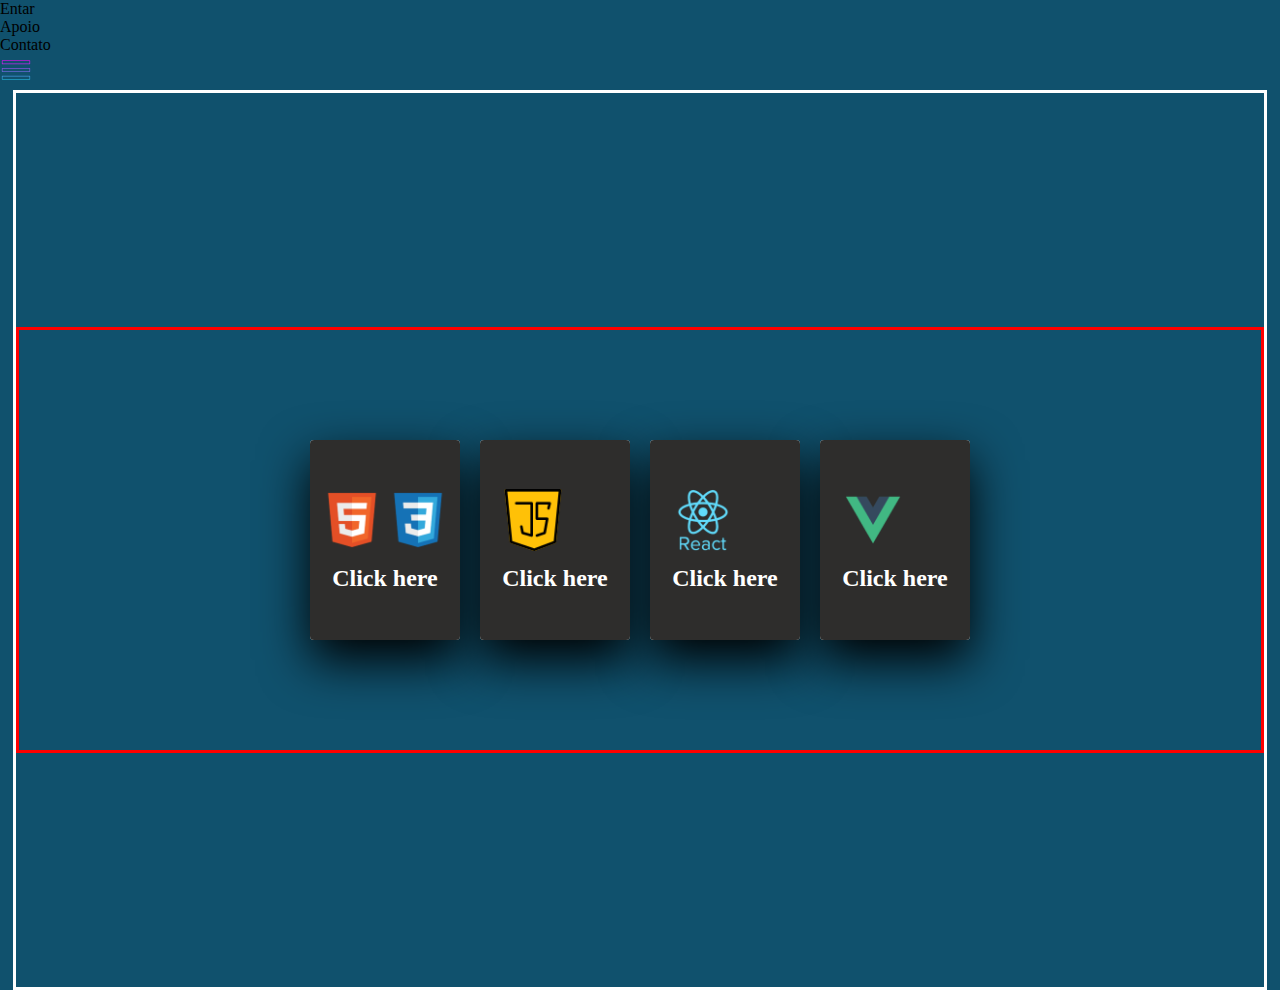
<file: teste.html>
<!DOCTYPE html>
<html lang="en">
<head>
    <meta charset="UTF-8">
    <meta http-equiv="X-UA-Compatible" content="IE=edge">
    <meta name="viewport" content="width=device-width, initial-scale=1.0">
    <title>Document</title>
</head>
<style>
    *{ margin: 0; padding: 0; box-sizing: border-box; 
       }
    body{ min-height: 100vh;
        background-color: #10516d;
      
    }



    
    
    .container-skills{ 
      
        width: 1400px;
        position: relative;
        display: flex;
        align-items: center;
        justify-content: center;
        border: solid red;
        flex-wrap: wrap;

    }
    .container-skills .cards-skills{
        position: relative;
        cursor: pointer;
        margin: 10px;
    }
    .container-skills .cards-skills .face-card{
        width: 150px;
        height: 200px;
        transition: 0.5s;
        border-radius: 4px;
    } 
    .container-skills .cards-skills .face-card.face01{
        position: relative;
        background-color: #2e2d2c;
        display: flex;
        justify-content: center;
        align-items: center;
        z-index: 1;
        transform: translateY(100px);
       
    }.container-skills .cards-skills:hover .face-card.face01{
        background-color: #f49621;
        transform: translatey(0px);

    }.container-skills .cards-skills .face-card.face01 .content{
        opacity: 0.5s;
        transition: 0.5s;
    }
    .container-skills .cards-skills:hover .face-card.face01 .content{
        opacity: 1s;
       
        
    }
    .container-skills .cards-skills .face-card.face01 .content img{
        max-width: 100px;
        
    } .container-skills .cards-skills .face-card.face01 .content h3{
        margin:  10px 0 0;
        color: #fff;
        text-align: center;
        font-size: 1.5em;

        
    } .container-skills .cards-skills .face-card.face02 {
        position: relative;
        background-color: #fff;
        display: flex;
        justify-content: center;
        align-items: center;
        padding: 20px;
        box-shadow: 0 20px 50px rgba(0, 0, 0,8 );
        transform: translateY(-100px);

    }
          
    .container-skills .cards-skills:hover .face-card.face02 {
        transform: translateY(0);
    }
    .container-skills .cards-skills .face-card.face02 .content a{
        margin: 15px 0 0;
        display: inline-block;
        text-decoration: none;
        font-weight: 900;
        color: #333;
        padding: 5px;
        border: 1px solid #333;
        transition: 0.4s;
    }
    .container-skills .cards-skills .face-card.face02 .content a:hover{
        border-radius: 10px;
    }
    
    .content>img{
        width: 62px;
        height: 62px;
    }
    .container-master-skills{
        margin: 0 auto;
        width: 98vw;
        height: 100vh;
        height: 100vh;
        border: solid white;
        display: flex;
        justify-content: center;
        align-items: center;
    }
    
</style>
<body>
    <nav id="navigator">
        <div class="content-nav-bar2">
            <ul class="listas">
                <li>Entar</li>
                <li>Apoio</li>
                <li>Contato</li>
            </ul>
          <img src="images/icons/novos icones/menu (1).png" alt="">
        </div>
    </nav>

    <div class="container-master-skills">
        <div class="container-skills">
            <div  class="cards-skills">
                <div class="face-card face01">
                    <div class="content">
                        <img src="images/icons front-end/html.png" alt="">
                        <img src="images/icons front-end/css.png" alt="">
                        <h3>Click here</h3>
                    </div>
                </div>
                <div class="face-card face02">
                    <div class="content">
                        <p>Habilidades em Desenvolvimento</p>
                    </div>
                </div>
            </div>
            <div  class="cards-skills">
                <div class="face-card face01">
                    <div class="content">
                        <img src="images/icons front-end/script-java.png" alt="">
                        <h3>Click here</h3>
                    </div>
                </div>
                <div class="face-card face02">
                    <div class="content">
                        <p>0% <br> conhecimento será adiquirido muito em breve.</p>
                    </div>
                </div>
        
            </div>
            <div  class="cards-skills">
                <div class="face-card face01">
                    <div class="content">
                        <img src="images/icons front-end/react.png" alt="">
                        <h3>Click here</h3>
                    </div>
                </div>
                <div class="face-card face02">
                    <div class="content">
                        <p>0% <br> conhecimento será adiquirido muito em breve.</p>
                    </div>
                </div>
        
            </div>
            <div  class="cards-skills">
                <div class="face-card face01">
                    <div class="content">
                        <img src="images/icons front-end/vue.png" alt="">
                        <h3>Click here</h3>
                    </div>
                </div>
                <div class="face-card face02">
                    <div class="content">
                        <p>0% <br> conhecimento será adiquirido muito em breve.</p>
                    </div>
                </div>
        
            </div>
        
        </div>
    </div>
    
</body>
</html>
</file>
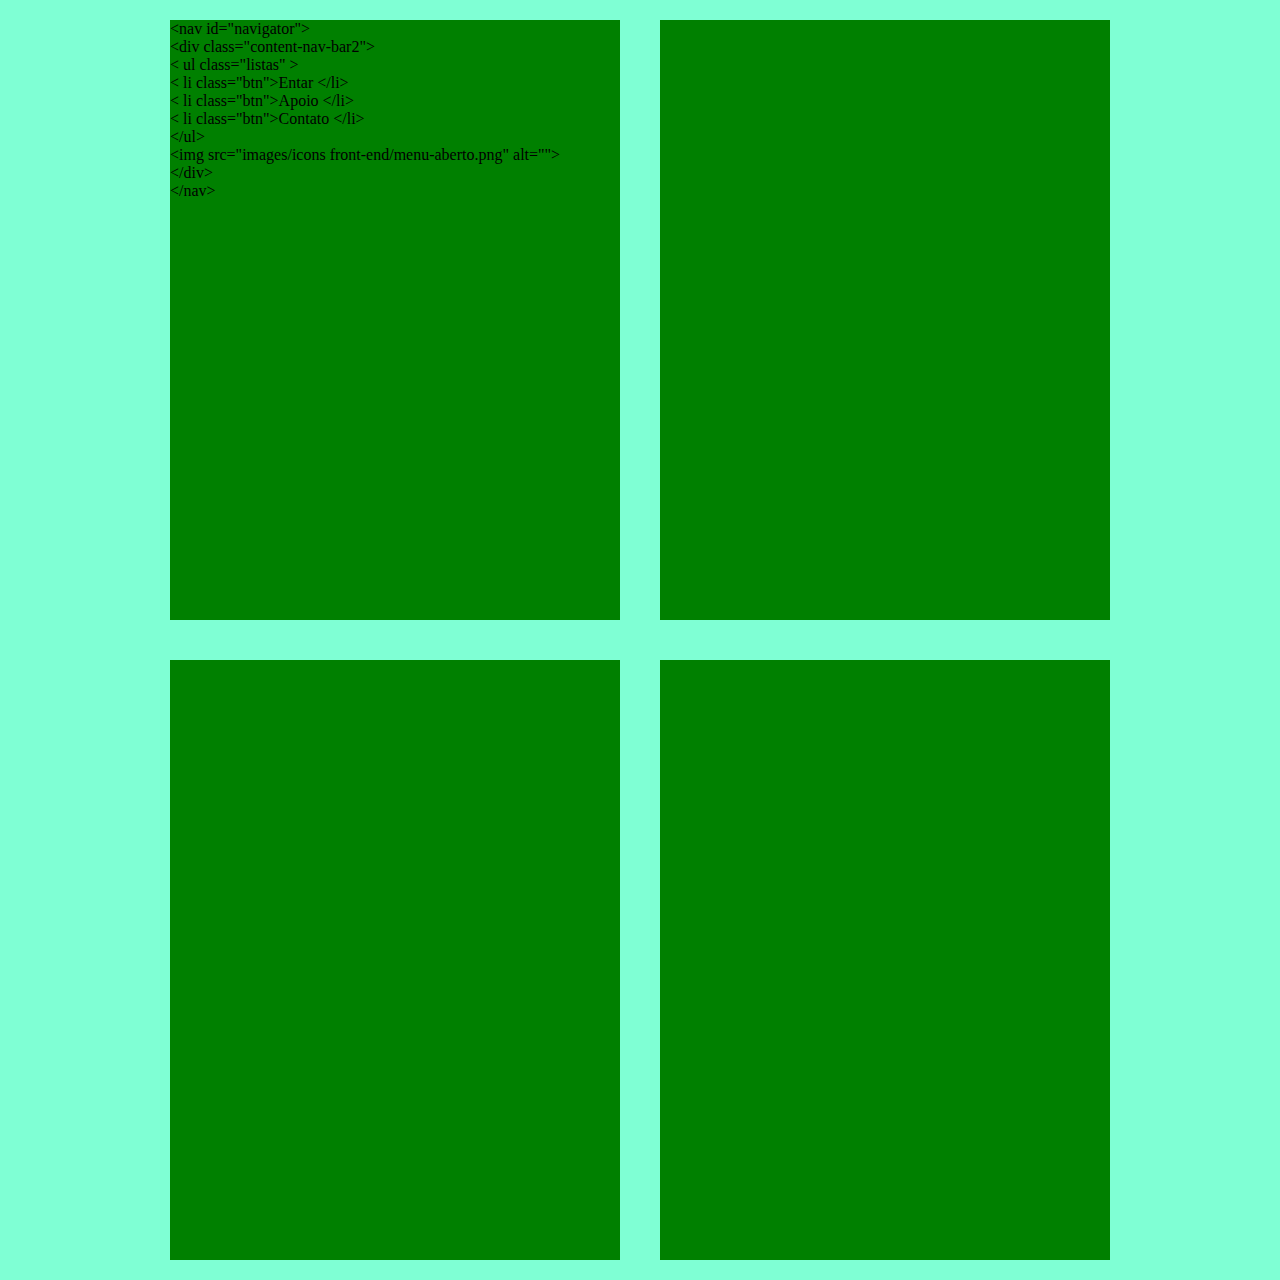
<file: code/code.html>
<!DOCTYPE html>
<html lang="en">
<head>
    <meta charset="UTF-8">
    <meta http-equiv="X-UA-Compatible" content="IE=edge">
    <meta name="viewport" content="width=device-width, initial-scale=1.0">
    <title>Document</title>
</head>
<style>
    *{
        margin: 0 auto;
        padding: 0;
        box-sizing: border-box;
    }
    main{
        display: flex;
        justify-content: center;
        align-items: center;
        flex-wrap: wrap;
        min-width: 100%;
        min-height: 100%;
        background-color: aquamarine;
    }
    .codigo{
        width: 450px;
        height: 600px;
        background-color: green;
        margin: 20px;
    }
    

</style>
<body>
    <main>
       <div class="codigo">
       
    &lt;nav id="navigator"&gt;<br>
    &lt;div class="content-nav-bar2"&gt;<br>
            &lt; ul class="listas" &gt;<br>
                &lt; li class="btn">Entar &lt;/li&gt;<br>
                &lt; li class="btn">Apoio &lt;/li&gt;<br>
                &lt; li class="btn">Contato &lt;/li&gt;<br>
            &lt;/ul&gt;<br>
            &lt;img src="images/icons front-end/menu-aberto.png" alt=""&gt;<br>
        &lt;/div&gt;<br>
    &lt;/nav&gt;
       
       </div>
       <div class="codigo"></div>
       <div class="codigo"></div>
       <div class="codigo"></div>
    </main>
</body>
</html>
</file>
